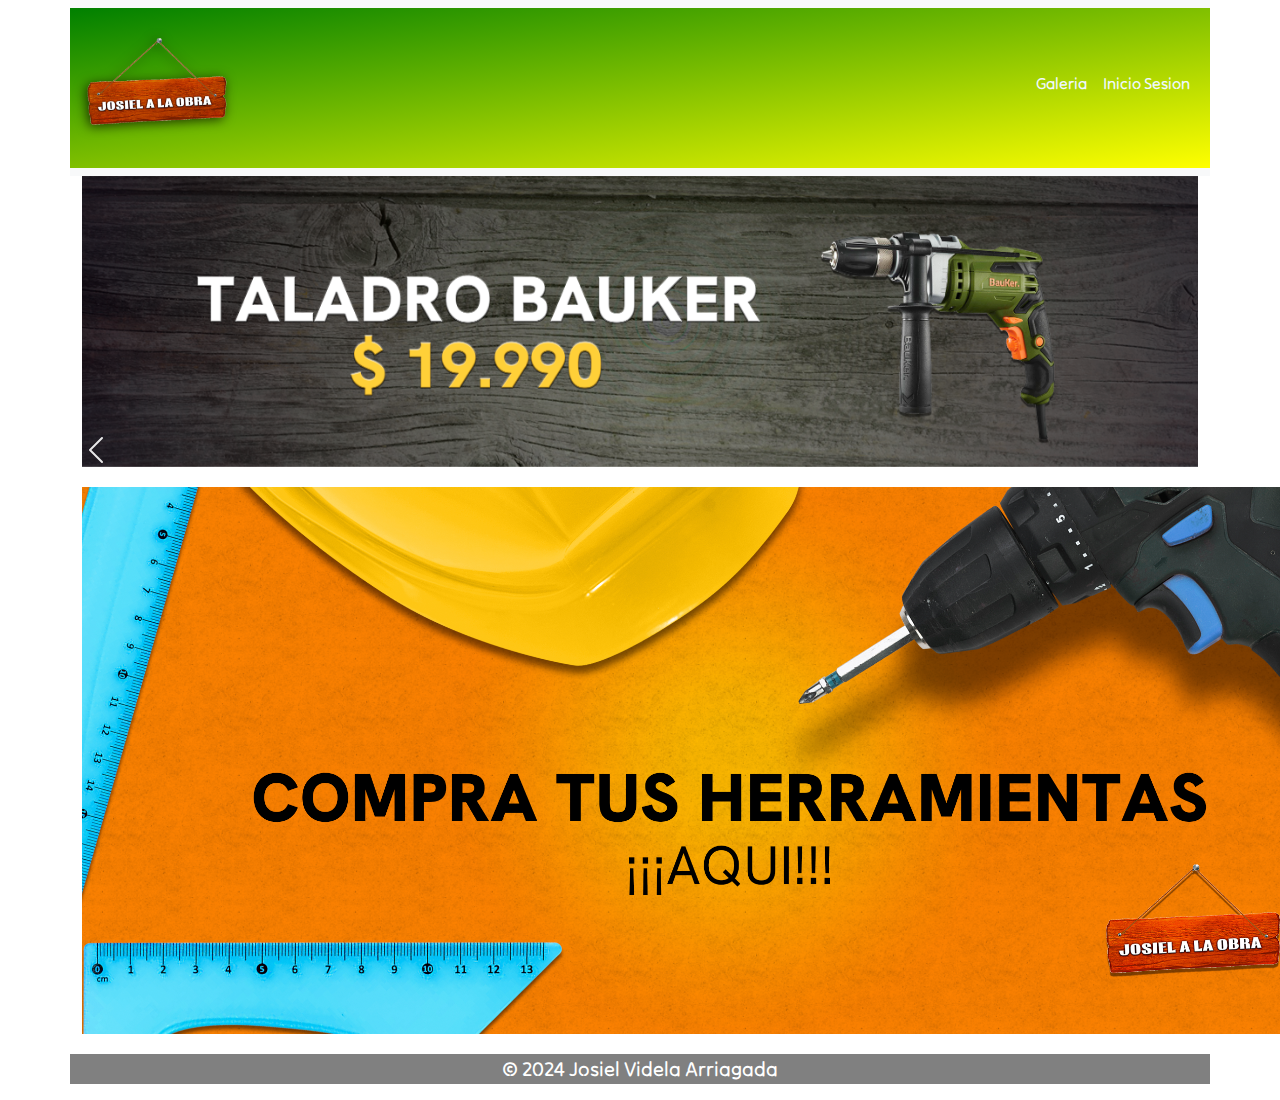
<file: index.html>
<!DOCTYPE html>
<html lang="en">
<head>
    <meta charset="UTF-8">
    <meta name="viewport" content="width=device-width, initial-scale=1.0">
    <title>Josiel a la obra</title>
    <link href="https://cdn.jsdelivr.net/npm/bootstrap@5.3.3/dist/css/bootstrap.min.css" rel="stylesheet" integrity="sha384-QWTKZyjpPEjISv5WaRU9OFeRpok6YctnYmDr5pNlyT2bRjXh0JMhjY6hW+ALEwIH" crossorigin="anonymous">
    <link rel="stylesheet" href="https://cdn.jsdelivr.net/npm/bootstrap-icons@1.11.3/font/bootstrap-icons.min.css">
    <link rel="preconnect" href="https://fonts.googleapis.com">
    <link rel="preconnect" href="https://fonts.gstatic.com" crossorigin>
    <link href="https://fonts.googleapis.com/css2?family=Tilt+Neon&display=swap" rel="stylesheet">
    <link rel="stylesheet" href="CSS/estilos.css">

</head>
<body>
    <div class="container">
        <div class="row"><!--cabecera pagina-->
            <nav class="navbar navbar-expand-lg bg-body-tertiary">
                <div class="container-fluid">
                  <a class="navbar-brand" href="index.html">
                    <img src="IMG/LOGO.png" alt="logo" width="150" height="auto">
                  </a>
                  <button class="navbar-toggler" type="button" data-bs-toggle="collapse" data-bs-target="#navbarNavAltMarkup" aria-controls="navbarNavAltMarkup" aria-expanded="false" aria-label="Toggle navigation">
                    <span class="navbar-toggler-icon"></span>
                  </button>
                  <div class="collapse navbar-collapse " id="navbarNavAltMarkup">
                    <div class="navbar-nav ms-auto mb-2 mb-lg-0">
                      <a class="nav-link h5 text-center" href="galeria.html">Galeria</a>
                      <a class="nav-link h5 text-center" href="iniciosesion.html">Inicio Sesion</a>
                  </div>

        </nav>
        </div>
        <div class="row"><!--carrusel-->
            <div class="col">
                <div id="carouselExampleSlidesOnly" class="carousel slide" data-bs-ride="carousel">
                    <div class="carousel-inner">
                      <div class="carousel-item active">
                        <img src="IMG/banner1.png" class="d-block w-100" alt="banner1">
                      </div>
                      <div class="carousel-item">
                        <img src="IMG/banner2.png" class="d-block w-100" alt="banner2">
                      </div>
                      <div class="carousel-item">
                        <img src="IMG/banner3.png" class="d-block w-100" alt="banner3">
                      </div>
                    </div>
                  </div>
                  <button class="carousel-control-prev" type="button" data-bs-target="#carouselExampleSlidesOnly" data-bs-slide="prev">
                    <span class="carousel-control-prev-icon" aria-hidden="true"></span>
                    <span class="visually-hidden">Previous</span>
                  </button>
                  <div class="inicioimagen" style="margin-top: 20px;">
                    <img src="IMG/inicio.png" alt="inici" height="auto" width="1296">
                  </div>
            </div>
        </div>
        <footer class="row gb-secondary" style="margin-top: 20px;">
            
                <p class="text-center" style="color: white; font-size: 20px; background:grey; ">
                    &copy; 2024 Josiel Videla Arriagada
                </p>
            </div>
    </footer>
    </div>
    <script src="https://cdn.jsdelivr.net/npm/bootstrap@5.3.3/dist/js/bootstrap.bundle.min.js" integrity="sha384-YvpcrYf0tY3lHB60NNkmXc5s9fDVZLESaAA55NDzOxhy9GkcIdslK1eN7N6jIeHz" crossorigin="anonymous"></script>
</body>
</html>
</file>
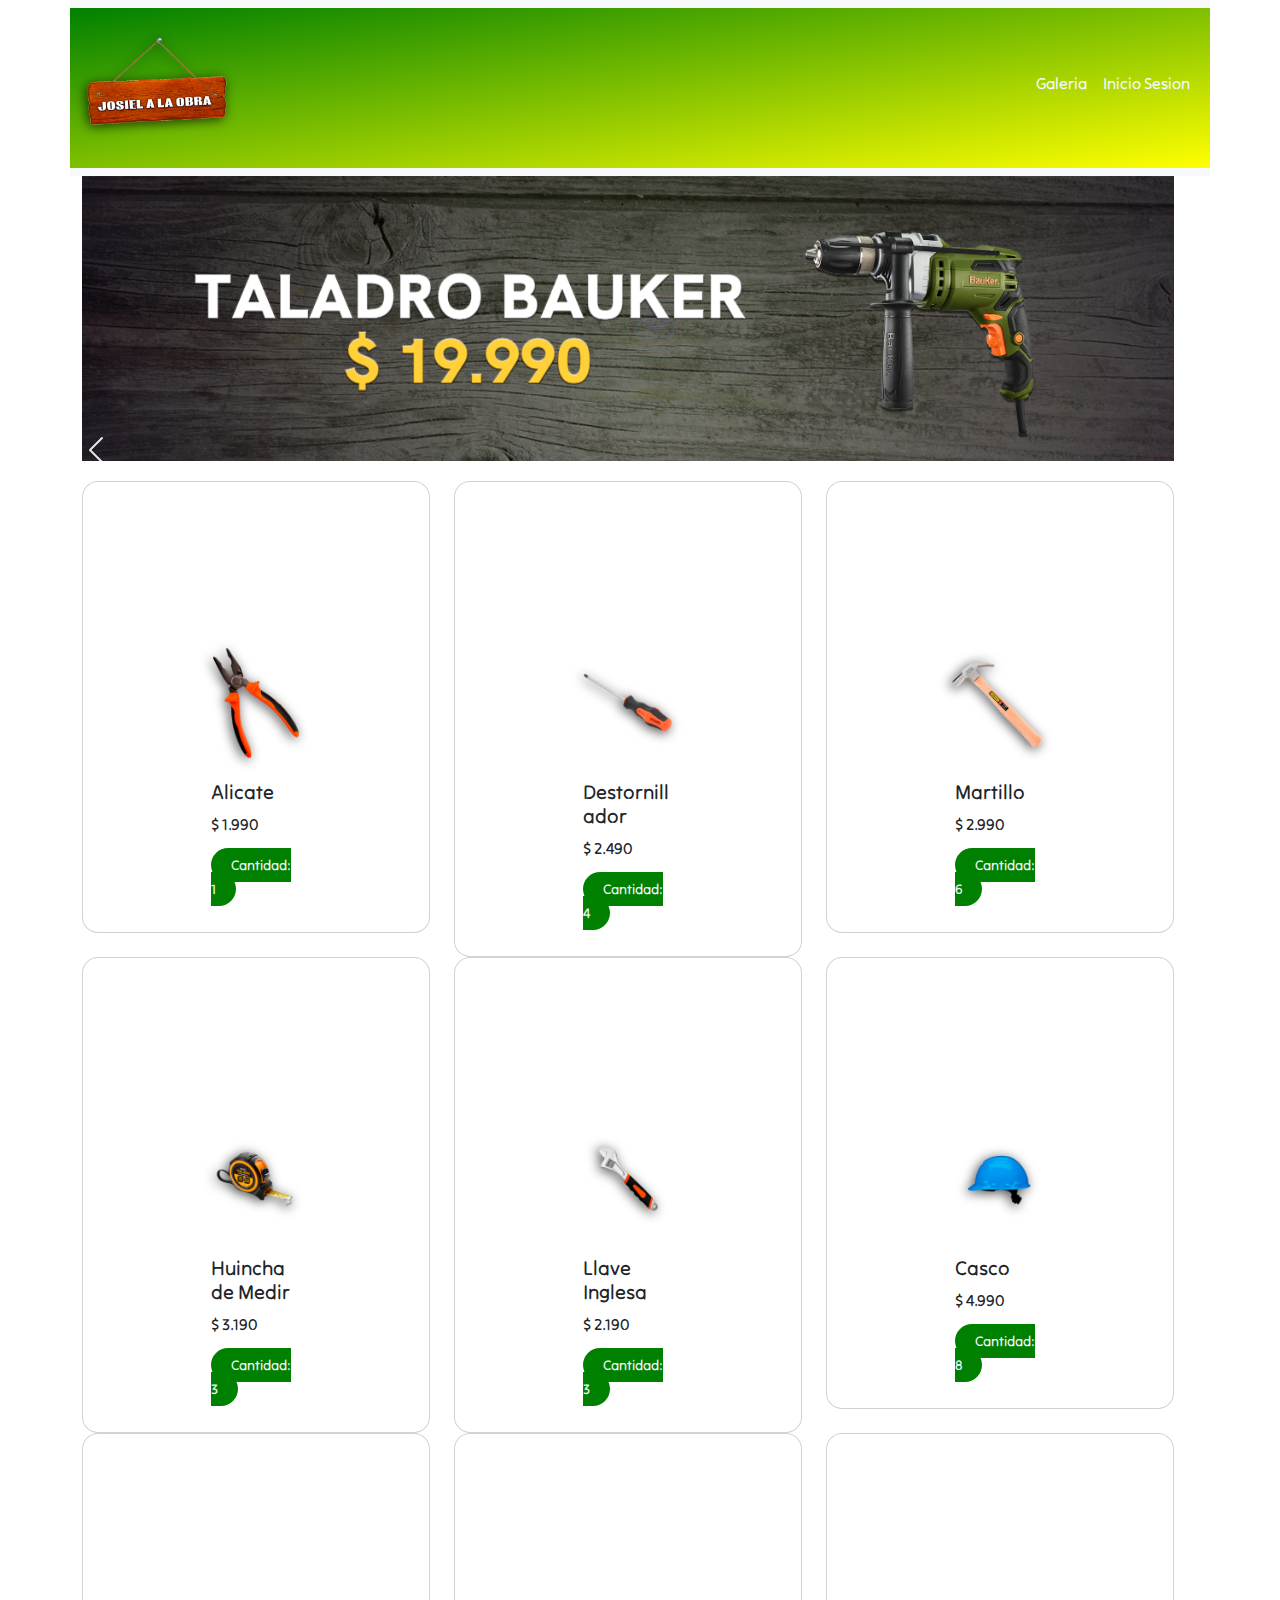
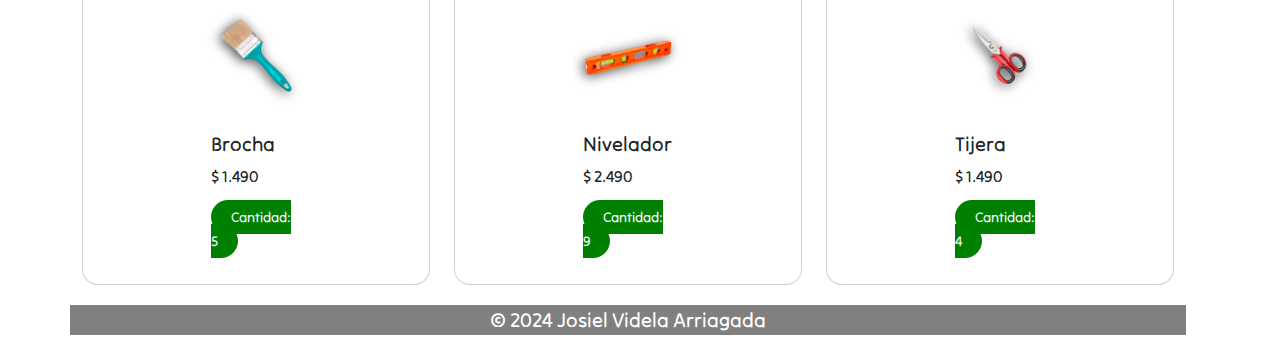
<file: galeria.html>
<!DOCTYPE html>
<html lang="en">
<head>
    <meta charset="UTF-8">
    <meta name="viewport" content="width=device-width, initial-scale=1.0">
    <title>Josiel a la obra</title>
    <link href="https://cdn.jsdelivr.net/npm/bootstrap@5.3.3/dist/css/bootstrap.min.css" rel="stylesheet" integrity="sha384-QWTKZyjpPEjISv5WaRU9OFeRpok6YctnYmDr5pNlyT2bRjXh0JMhjY6hW+ALEwIH" crossorigin="anonymous">
    <link rel="stylesheet" href="https://cdn.jsdelivr.net/npm/bootstrap-icons@1.11.3/font/bootstrap-icons.min.css">
    <link rel="preconnect" href="https://fonts.googleapis.com">
    <link rel="preconnect" href="https://fonts.gstatic.com" crossorigin>
    <link href="https://fonts.googleapis.com/css2?family=Tilt+Neon&display=swap" rel="stylesheet">
    <link rel="stylesheet" href="CSS/estilos.css">

</head>
<body>
  <div class="container">
    <div class="row"><!--cabecera pagina-->
        <nav class="navbar navbar-expand-lg bg-body-tertiary">
            <div class="container-fluid">
              <a class="navbar-brand" href="index.html">
                <img src="IMG/LOGO.png" alt="logo" width="150" height="auto">
              </a>
              <button class="navbar-toggler" type="button" data-bs-toggle="collapse" data-bs-target="#navbarNavAltMarkup" aria-controls="navbarNavAltMarkup" aria-expanded="false" aria-label="Toggle navigation">
                <span class="navbar-toggler-icon"></span>
              </button>
              <div class="collapse navbar-collapse " id="navbarNavAltMarkup">
                <div class="navbar-nav ms-auto mb-2 mb-lg-0">
                  <a class="nav-link h5 text-center" href="galeria.html">Galeria</a>
                  <a class="nav-link h5 text-center" href="iniciosesion.html">Inicio Sesion</a>
              </div>

      </nav>
      <div class="row"><!--carrusel-->
          <div class="col">
              <div id="carouselExampleSlidesOnly" class="carousel slide" data-bs-ride="carousel">
                  <div class="carousel-inner">
                    <div class="carousel-item active">
                      <img src="IMG/banner1.png" class="d-block w-100" alt="banner1">
                    </div>
                    <div class="carousel-item">
                      <img src="IMG/banner2.png" class="d-block w-100" alt="banner2">
                    </div>
                    <div class="carousel-item">
                      <img src="IMG/banner3.png" class="d-block w-100" alt="banner3">
                    </div>
                  </div>
                </div>
                <button class="carousel-control-prev" type="button" data-bs-target="#carouselExampleSlidesOnly" data-bs-slide="prev">
                  <span class="carousel-control-prev-icon" aria-hidden="true"></span>
                  <span class="visually-hidden">Previous</span>
                </button>
          </div>
      </div>
          <div class="row row-cols-md-3" style="margin-top:20px;"><!--CARD-->
              <div class="col">
                  <div class="card">
                      <img src="IMG/alicate.png" class="card-img-top" alt="obra1">
                      <div class="card-body">
                        <h5 class="card-title">Alicate</h5>
                        <p class="card-text">$ 1.990</p>
                        <a class="button">Cantidad: 1</a>
                      </div>
                  </div>
              </div>
              <div class="col">
                  <div class="card">
                      <img src="IMG/destornillador.png" class="card-img-top" alt="obra2">
                      <div class="card-body">
                        <h5 class="card-title">Destornillador</h5>
                        <p class="card-text">$ 2.490</p>
                        <a class="button">Cantidad: 4</a>
                      </div>
                  </div>
              </div>
              <div class="col">
                  <div class="card">
                      <img src="IMG/martillo.jpg.png" class="card-img-top" alt="obra3">
                      <div class="card-body">
                        <h5 class="card-title">Martillo</h5>
                        <p class="card-text">$  2.990</p>
                        <a class="button">Cantidad: 6</a>
                      </div>
                  </div>
              </div>
              <div class="col">
                  <div class="card">
                      <img src="IMG/huincha.png" class="card-img-top" alt="obra4">
                      <div class="card-body">
                        <h5 class="card-title">Huincha de Medir</h5>
                        <p class="card-text">$ 3.190</p>
                        <a class="button">Cantidad: 3</a>
                      </div>
                  </div>
              </div>
              <div class="col">
                <div class="card">
                    <img src="IMG/llaveinglesa.png" class="card-img-top" alt="obra5">
                    <div class="card-body">
                      <h5 class="card-title">Llave Inglesa</h5>
                      <p class="card-text">$ 2.190</p>
                      <a class="button">Cantidad: 3</a>
                    </div>
                </div>
            </div>
            <div class="col">
              <div class="card">
                  <img src="IMG/casco.png" class="card-img-top" alt="obra6">
                  <div class="card-body">
                    <h5 class="card-title">Casco</h5>
                    <p class="card-text">$ 4.990</p>
                    <a class="button">Cantidad: 8</a>
                  </div>
              </div>
          </div>
          <div class="col">
            <div class="card">
                <img src="IMG/brocha.png" class="card-img-top" alt="obra7">
                <div class="card-body">
                  <h5 class="card-title">Brocha</h5>
                  <p class="card-text">$ 1.490</p>
                  <a class="button">Cantidad: 5</a>
                </div>
            </div>
          </div>
          <div class="col">
            <div class="card">
                <img src="IMG/nivel.png" class="card-img-top" alt="obra8">
                <div class="card-body">
                  <h5 class="card-title">Nivelador</h5>
                  <p class="card-text">$ 2.490</p>
                  <a href="#" class="button">Cantidad: 9</a>
                </div>
            </div>
          </div>
          <div class="col">
            <div class="card">
                <img src="IMG/tijera.png" class="card-img-top" alt="obra9">
                <div class="card-body">
                  <h5 class="card-title">Tijera</h5>
                  <p class="card-text">$ 1.490</p>
                  <a class="button">Cantidad: 4</a>
                </div>
            </div>
          </div>
            
        </div>
        <footer class="row gb-secondary" style="margin-top: 20px;">
            
                <p class="text-center" style="color: white; font-size: 20px; background:grey; ">
                    &copy; 2024 Josiel Videla Arriagada
                </p>
            </div>
    </footer>
    </div>
    <script src="https://cdn.jsdelivr.net/npm/bootstrap@5.3.3/dist/js/bootstrap.bundle.min.js" integrity="sha384-YvpcrYf0tY3lHB60NNkmXc5s9fDVZLESaAA55NDzOxhy9GkcIdslK1eN7N6jIeHz" crossorigin="anonymous"></script>
</body>
</html>
</file>
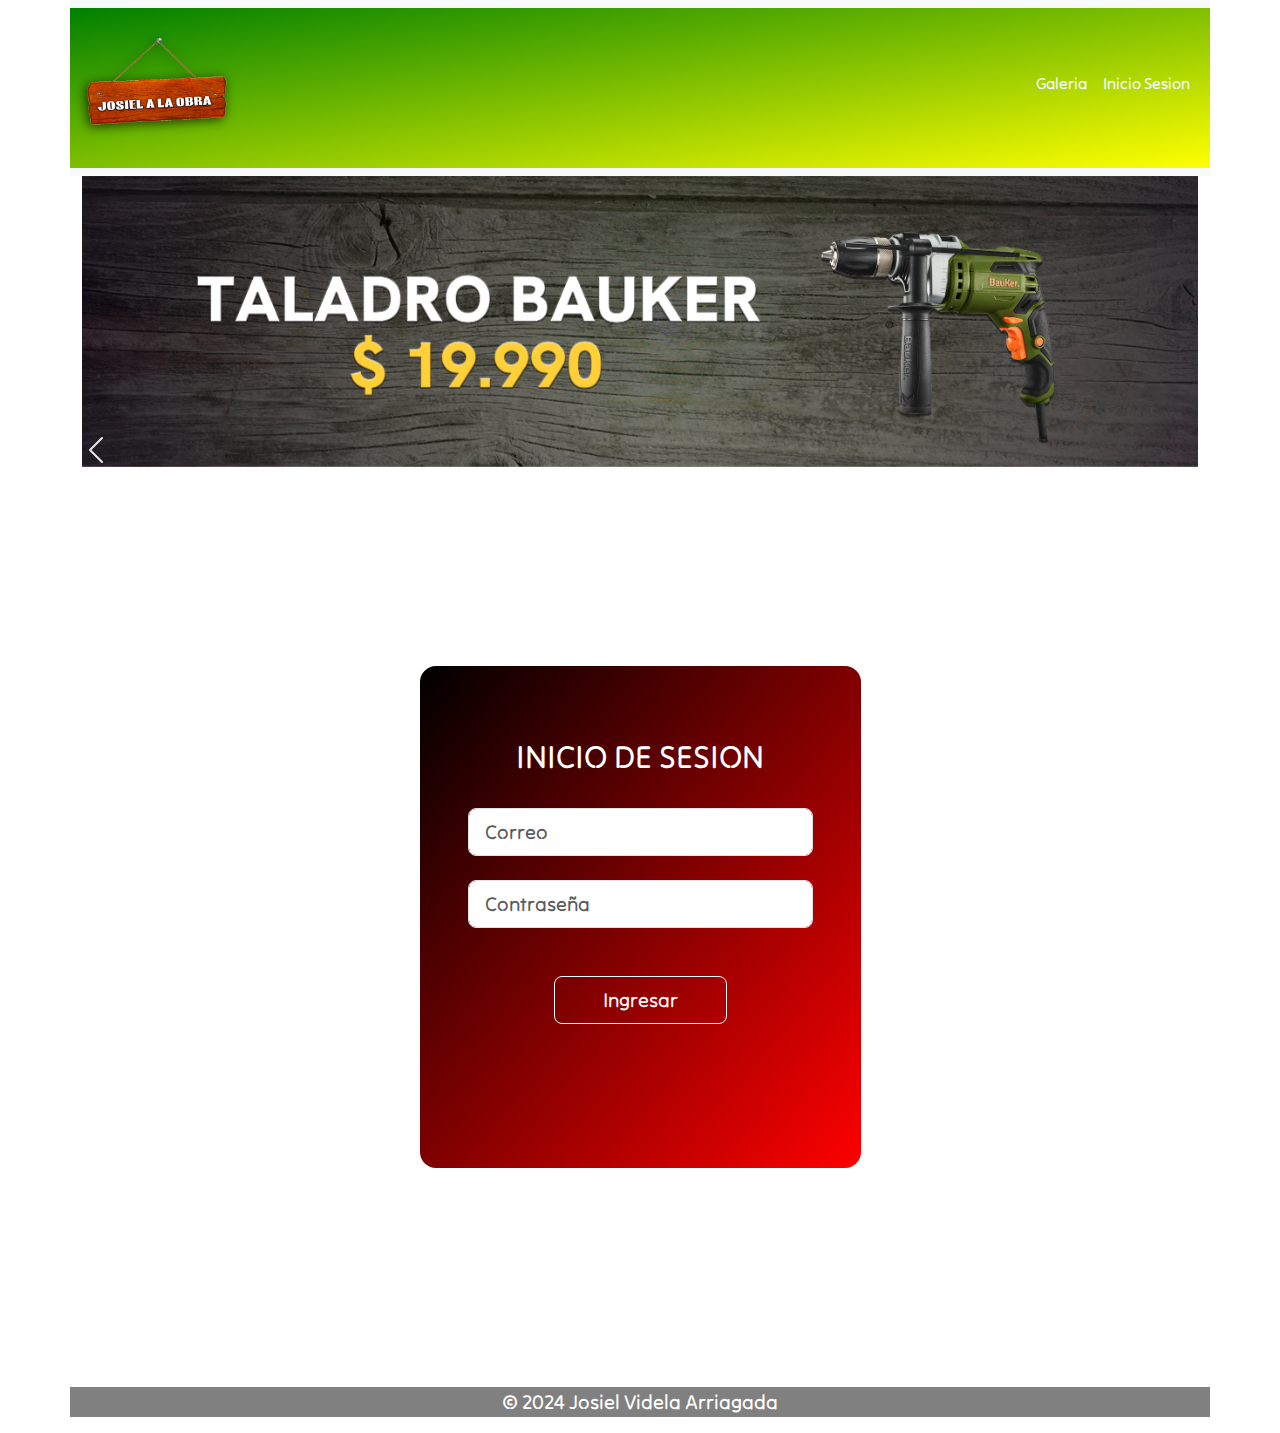
<file: iniciosesion.html>
<!DOCTYPE html>
<html lang="en">
<head>
    <meta charset="UTF-8">
    <meta name="viewport" content="width=device-width, initial-scale=1.0">
    <title>Josiel a la obra</title>
    <link href="https://cdn.jsdelivr.net/npm/bootstrap@5.3.3/dist/css/bootstrap.min.css" rel="stylesheet" integrity="sha384-QWTKZyjpPEjISv5WaRU9OFeRpok6YctnYmDr5pNlyT2bRjXh0JMhjY6hW+ALEwIH" crossorigin="anonymous">
    <link rel="stylesheet" href="https://cdn.jsdelivr.net/npm/bootstrap-icons@1.11.3/font/bootstrap-icons.min.css">
    <link rel="preconnect" href="https://fonts.googleapis.com">
    <link rel="preconnect" href="https://fonts.gstatic.com" crossorigin>
    <link href="https://fonts.googleapis.com/css2?family=Tilt+Neon&display=swap" rel="stylesheet">
    <link rel="stylesheet" href="CSS/estilos.css">

</head>
<body>
  <div class="container">
    <div class="row"><!--cabecera pagina-->
        <nav class="navbar navbar-expand-lg bg-body-tertiary">
            <div class="container-fluid">
              <a class="navbar-brand" href="index.html">
                <img src="IMG/LOGO.png" alt="logo" width="150" height="auto">
              </a>
              <button class="navbar-toggler" type="button" data-bs-toggle="collapse" data-bs-target="#navbarNavAltMarkup" aria-controls="navbarNavAltMarkup" aria-expanded="false" aria-label="Toggle navigation">
                <span class="navbar-toggler-icon"></span>
              </button>
              <div class="collapse navbar-collapse " id="navbarNavAltMarkup">
                <div class="navbar-nav ms-auto mb-2 mb-lg-0">
                  <a class="nav-link h5 text-center" href="galeria.html">Galeria</a>
                  <a class="nav-link h5 text-center" href="iniciosesion.html">Inicio Sesion</a>
              </div>

        </nav>
        </div>
        <div class="row"><!--carrusel-->
            <div class="col">
                <div id="carouselExampleSlidesOnly" class="carousel slide" data-bs-ride="carousel">
                    <div class="carousel-inner">
                      <div class="carousel-item active">
                        <img src="IMG/banner1.png" class="d-block w-100" alt="banner1">
                      </div>
                      <div class="carousel-item">
                        <img src="IMG/banner2.png" class="d-block w-100" alt="banner2">
                      </div>
                      <div class="carousel-item">
                        <img src="IMG/banner3.png" class="d-block w-100" alt="banner3">
                      </div>
                    </div>
                  </div>
                  <button class="carousel-control-prev" type="button" data-bs-target="#carouselExampleSlidesOnly" data-bs-slide="prev">
                    <span class="carousel-control-prev-icon" aria-hidden="true"></span>
                    <span class="visually-hidden">Previous</span>
                  </button>

            </div>
        </div>
        <section class="vh-100 gradient-custom">
          <div class="container py-5 h-100">
            <div class="row d-flex justify-content-center align-items-center h-100">
              <div class="col-12 col-md-8 col-lg-6 col-xl-5">
                <div class="card-login">
                  <div class="card-body p-5 text-center">
        
                    <div class="mb-md-5 mt-md-4 pb-5">
        
                      <h2 class="fw-bold mb-2 text-uppercase">Inicio de Sesion</h2><br>
        
                      <div data-mdb-input-init class="form-outline form-white mb-4">
                        <input type="email" id="typeEmailX" class="form-control form-control-lg"  placeholder="Correo"/>
                        <label class="form-label" for="typeEmailX"></label>
                      <div data-mdb-input-init class="form-outline form-white mb-4">
                        <input type="password" id="typePasswordX" class="form-control form-control-lg" placeholder="Contraseña"/>
                        <label class="form-label" for="typePasswordX"></label>
                      </div>
                    </div>
                
                      <button data-mdb-button-init data-mdb-ripple-init class="btn btn-outline-light btn-lg px-5" type="submit">Ingresar</button>
        
        
                    </div>
        
        
                  </div>
                </div>
              </div>
            </div>
          </div>
          <footer class="row gb-secondary" style="margin-top: 20px;">
            
                <p class="text-center" style="color: white; font-size: 20px; background:grey; ">
                    &copy; 2024 Josiel Videla Arriagada
                </p>
            </div>
    </footer>
        </section>
        
            
        </div>
        
    </div>
    <script src="https://cdn.jsdelivr.net/npm/bootstrap@5.3.3/dist/js/bootstrap.bundle.min.js" integrity="sha384-YvpcrYf0tY3lHB60NNkmXc5s9fDVZLESaAA55NDzOxhy9GkcIdslK1eN7N6jIeHz" crossorigin="anonymous"></script>
</body>
</html>
</file>
<file: CSS/estilos.css>
*{
    font-family: "Tilt Neon", sans-serif;
    font-optical-sizing: auto;
    font-weight: 400;
    font-style: normal;
    font-variation-settings:
        "XROT" 0,
        "YROT" 0;
}

.container-fluid{
    background: linear-gradient(to bottom right, green, yellow  );
}

.row a{
    color: aliceblue;
}

.card{
    background-color: white;
    border-radius: 1rem;
    padding: 10rem 7rem 1rem;
    color: var(white-color);
    overflow-y: hidden;
}

.card-login{
    background: linear-gradient(to bottom right, black, red  );
    border-radius: 1rem;
    color: white;
}


.button {
    background-color: green;
    color: #ffffff;
    font-size: 14px;
    padding: 8px 20px;
    border-radius: 50px;
    text-decoration: none;
    transition: background-color 0.3s ease, color 0.3s ease;
}

.button:hover {
    background-color: rgb(34, 101, 34);
    color: #ffffff;
}

.card-img-top{
    filter: drop-shadow(-2px 2px 6px rgba(0, 0, 0, 0.7));
}

.navbar-brand{
    filter: drop-shadow(-2px 2px 6px rgba(0, 0, 0, 0.7));
}
</file>
